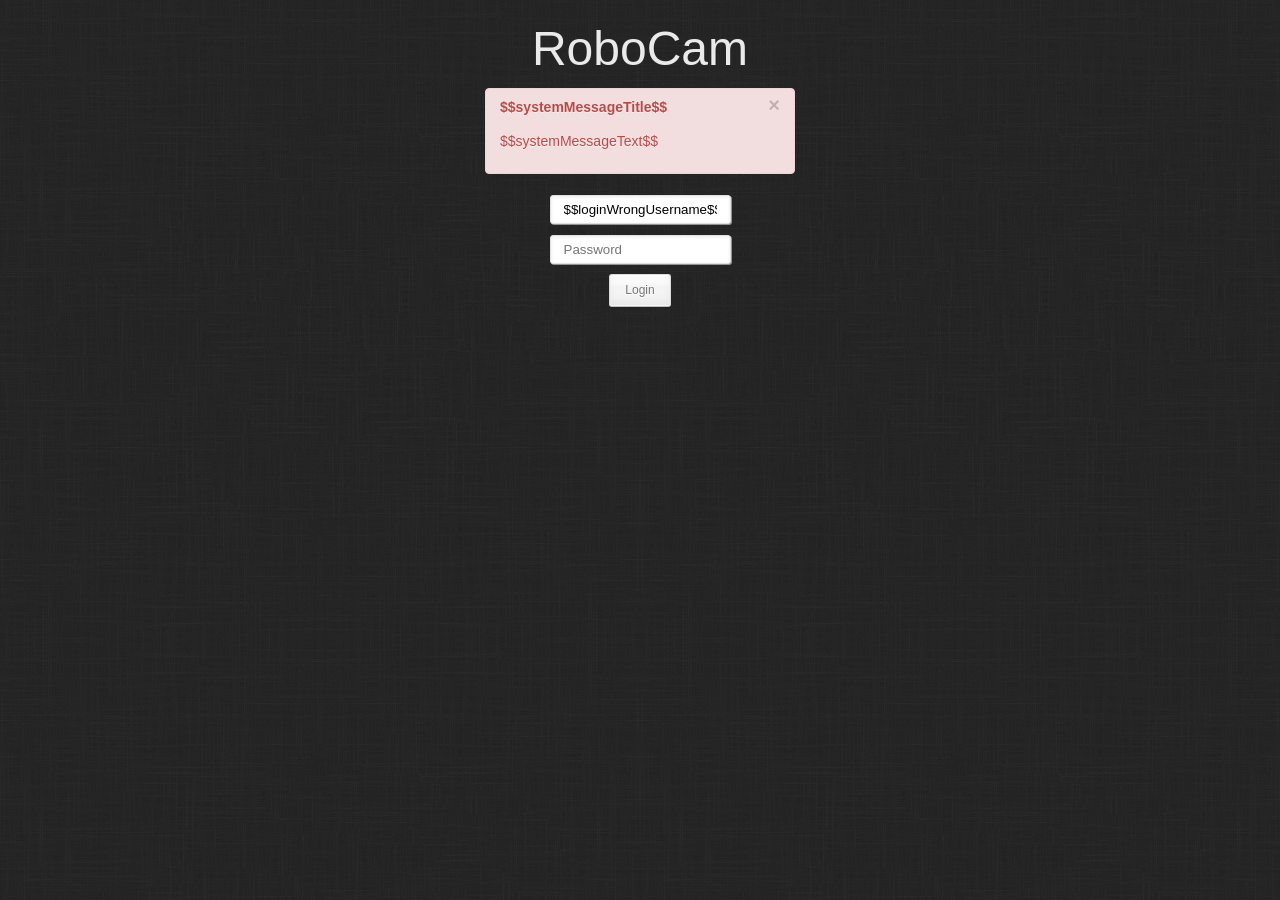
<file: app/src/main/assets/web/def/login.html>
<html>
<head>
    <meta charset="utf-8" />
    <meta name="viewport" content="width=device-width, initial-scale=1">
    <!-- <link rel="stylesheet" href="/style.css" type="text/css" /> -->
    <link rel="stylesheet" href="style.css" type="text/css" />
</head>
<body>
    <div id="toolbar"></div>
    <div class="login_wrapper">
        <h1 class="logo">RoboCam</h1>
        <div id="system-message" class="alert alert-error" style="display:$$systemMessageDisplay$$;">
            <a class="close" onclick="document.getElementById('system-message').style.display = 'none'">×</a>
            <h4>$$systemMessageTitle$$</h4>
            <div><p>$$systemMessageText$$</p></div>
        </div>
        <form method="post">
            <div class="username"><input name="username" type="text" size="18" placeholder="Username" value="$$loginWrongUsername$$"></div>
            <div class="password"><input name="password" type="password" size="18" placeholder="Password"></div>
            <div class="button"><button type="submit" value="Login" name="submit">Login</button></div>
        </form>
    </div>
</body>
</html>
</file>
<file: app/src/main/assets/web/def/style.css>
html {
	overflow-y: scroll;
	min-height: 100%;
	-webkit-text-size-adjust: 100%;
}

body
{
    background: url(img/8.png) repeat scroll top left #252525;
    font-family: "Lucida Grande", "Lucida Sans Unicode", Arial, Verdana, sans-serif;
    background-attachment: fixed !important;
    color: rgb(234, 234, 234);
    font-size: 13px;
    -webkit-font-smoothing: antialiased;
    font: normal 14px/20px Arial, Helvetica, sans-serif;
    margin: 0;
    text-rendering: optimizelegibility;
}
#toolbar{
    margin: 5px 0 0;
    z-index: 15;
    position: relative;
}
.logo {
    /*color: white;*/
    font-size: 48px;
    line-height: 48px;
    font-weight: normal;
    margin: 25px 0 15px 0;
}
.login_wrapper {
    max-width: 350px;
    box-sizing: border-box;
    margin: auto;
    text-align: center;
}
input[type="password"], input[type="text"]
{
    border: 1px solid #E0E0E0;
    padding: 4px 13px 3px;
    outline: none;
    margin: 1px 0 3px;
    border-radius: 3px;
    line-height: 1.5em;
    min-height: 19px;
    box-shadow: 1px 1px 0 rgba(255, 255, 255, .5), 0 1px 3px 1px rgba(0, 0, 0, 0.05) inset;
    transition: all 0.3s linear;
    background-color: #ffffff;
    display: inline-block;
    vertical-align: middle;
    -webkit-rtl-ordering: logical;
    -webkit-user-select: text;
    cursor: auto;
    letter-spacing: normal;
    word-spacing: normal;
    text-transform: none;
    text-indent: 0px;
    text-shadow: none;
}
input[type="text"]:focus,
input[type="password"]:focus,
button[type="submit"]
{
    outline:none;
    border-color: rgba(0,0,0,0.23);
    -webkit-box-shadow: 0 0 0 2px rgba(255, 255, 255, 0.15);
    -moz-box-shadow: 0 0 0 2px rgba(255, 255, 255, 0.15);
    box-shadow: 0 0 0 2px rgba(255, 255, 255, 0.15);
}

button[type="submit"]:hover
{
    -webkit-box-shadow: 0 -2px 4px rgba(0, 0, 0, 0.05) inset, 0 10px 3px rgba(255, 255, 255, 0.85) inset, 0 1px 0 rgba(255, 255, 255, 1) inset, 0 -1px 0 rgba(255, 255, 255, 1) inset;
    -moz-box-shadow: 0 -2px 4px rgba(0, 0, 0, 0.05) inset, 0 10px 3px rgba(255, 255, 255, 0.85) inset, 0 1px 0 rgba(255, 255, 255, 1) inset, 0 -1px 0 rgba(255, 255, 255, 1) inset;
    box-shadow: 0 -2px 4px rgba(0, 0, 0, 0.05) inset, 0 10px 3px rgba(255, 255, 255, 0.85) inset, 0 1px 0 rgba(255, 255, 255, 1) inset, 0 -1px 0 rgba(255, 255, 255, 1) inset;
}
button[type="submit"]:active
{
    -webkit-box-shadow: 0 5px 8px rgba(0, 0, 0, 0.05) inset, 0 -10px 3px rgba(255, 255, 255, 0.85) inset, 0 1px 0 rgba(255, 255, 255, 1) inset, 0 -1px 0 rgba(255, 255, 255, 1) inset;
    -moz-box-shadow: 0 5px 8px rgba(0, 0, 0, 0.05) inset, 0 -10px 3px rgba(255, 255, 255, 0.85) inset, 0 1px 0 rgba(255, 255, 255, 1) inset, 0 -1px 0 rgba(255, 255, 255, 1) inset;
    box-shadow: 0 5px 8px rgba(0, 0, 0, 0.05) inset, 0 -10px 3px rgba(255, 255, 255, 0.85) inset, 0 1px 0 rgba(255, 255, 255, 1) inset, 0 -1px 0 rgba(255, 255, 255, 1) inset;
}
button[type="submit"]
{
    border-width: 1px;
    border-style: solid;
    padding: 5px 15px 6px;
    font-size: 12px;
    text-decoration: none;
    line-height: 20px;
    margin: 0;
    display: inline-block;
    -webkit-border-radius: 3px;
    -moz-border-radius: 3px;
    border-radius: 3px;

    color: #777 !important;
    border-color: #d9d9d9 #d9d9d9 #bfbfbf #d9d9d9;
    text-shadow: 0 1px rgba(255, 255, 255, 1);
    background: #f4f4f4;
    -webkit-box-shadow: 0 -5px 8px rgba(0, 0, 0, 0.05) inset, 0 10px 3px rgba(255, 255, 255, 0.5) inset, 0 1px 0 rgba(255, 255, 255, 1) inset, 0 -1px 0 rgba(255, 255, 255, 1) inset, 0 1px 1px rgba(0, 0, 0, 0.05);
    -moz-box-shadow: 0 -5px 8px rgba(0, 0, 0, 0.05) inset, 0 10px 3px rgba(255, 255, 255, 0.5) inset, 0 1px 0 rgba(255, 255, 255, 1) inset, 0 -1px 0 rgba(255, 255, 255, 1) inset, 0 1px 1px rgba(0, 0, 0, 0.05);
    box-shadow: 0 -5px 8px rgba(0, 0, 0, 0.05) inset, 0 10px 3px rgba(255, 255, 255, 0.5) inset, 0 1px 0 rgba(255, 255, 255, 1) inset, 0 -1px 0 rgba(255, 255, 255, 1) inset, 0 1px 1px rgba(0, 0, 0, 0.05);
}
form > div
{
    margin: 7px 0;
}
.alert {
  padding: 8px 35px 8px 14px;
  margin-bottom: 20px;
  margin-left: 20px;
  margin-right: 20px;
  text-shadow: 0 1px 0 rgba(255, 255, 255, 0.5);
  background-color: #fcf8e3;
  border: 1px solid #fbeed5;
  -webkit-border-radius: 4px;
  -moz-border-radius: 4px;
  border-radius: 4px;
  text-align: left;
}
.alert,
.alert h4 {
  color: #c09853;
}
.alert h4 {
  margin: 0;
}
.alert .close {
  position: relative;
  top: -2px;
  right: -21px;
  line-height: 20px;
}
.alert-success {
  background-color: #dff0d8;
  border-color: #d6e9c6;
  color: #468847;
}
.alert-success h4 {
  color: #468847;
}
.alert-danger,
.alert-error {
  background-color: #f2dede;
  border-color: #eed3d7;
  color: #b94a48;
}
.alert-danger h4,
.alert-error h4 {
  color: #b94a48;
}
.alert-info {
  background-color: #d9edf7;
  border-color: #bce8f1;
  color: #3a87ad;
}
.alert-info h4 {
  color: #3a87ad;
}
.alert-block {
  padding-top: 14px;
  padding-bottom: 14px;
}
.alert-block > p,
.alert-block > ul {
  margin-bottom: 0;
}
.alert-block p + p {
  margin-top: 5px;
}
.close {
  float: right;
  font-size: 20px;
  font-weight: bold;
  line-height: 20px;
  color: #000000;
  text-shadow: 0 1px 0 #ffffff;
  opacity: 0.2;
  filter: alpha(opacity=20);
}
.close:hover,
.close:focus {
  color: #000000;
  text-decoration: none;
  cursor: pointer;
  opacity: 0.4;
  filter: alpha(opacity=40);
}
</file>
